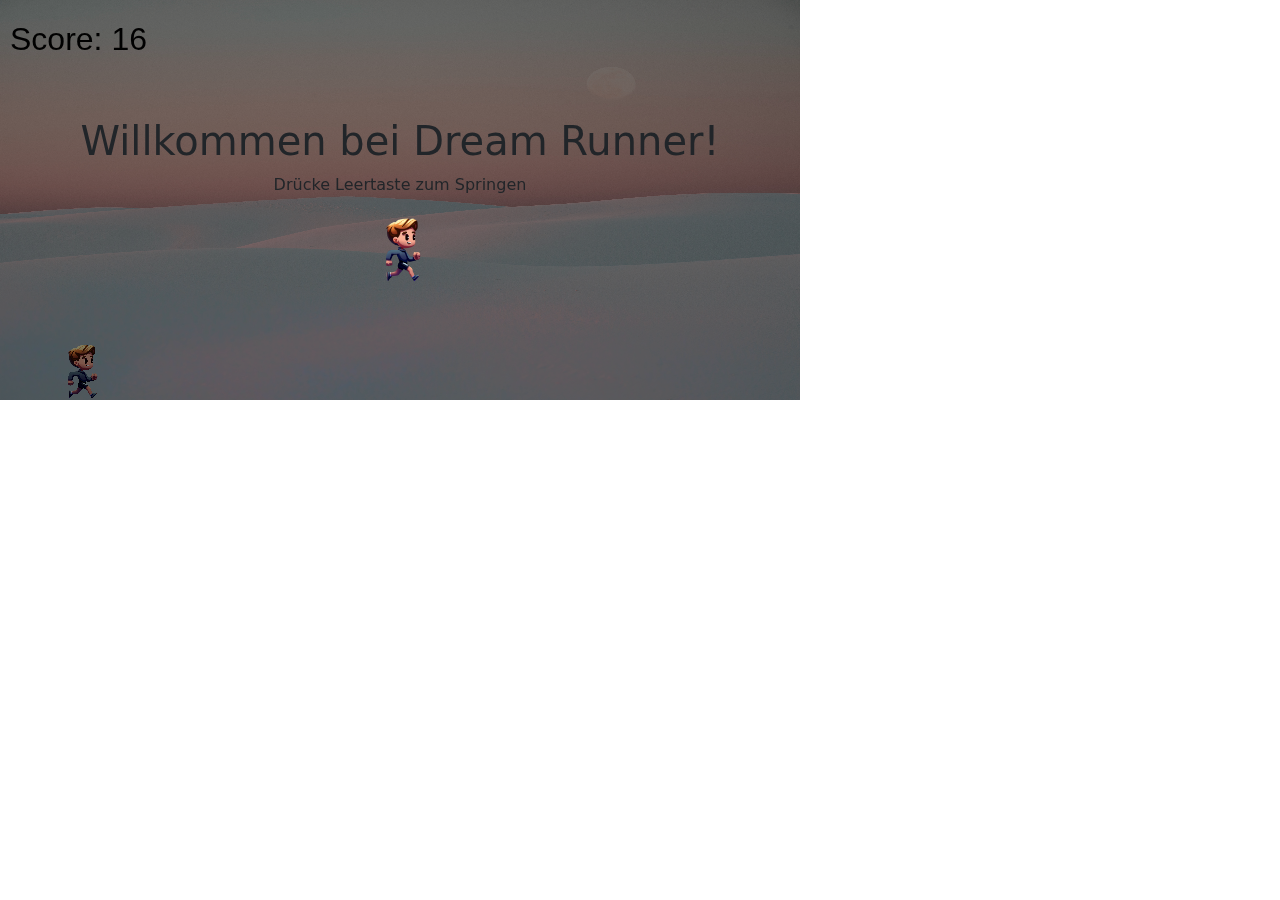
<file: index.html>
<!DOCTYPE html>
<html lang="de">
<head>
  <meta charset="UTF-8">
  <meta name="viewport" content="width=device-width, initial-scale=1.0">
  <link rel="stylesheet" href="style.css">
  <link rel="icon" type="image/svg+xml" href="./content/icon.png">
  <meta name="author" content="Paxdii Development">
  <title>Dream Runner</title>

  <script src="./library/p5.min.js"></script>
  <link rel="stylesheet" href="library/bootstrap.min.css">
</head>

<body>
    <div id="game-container">
        <div id="game-over-container">
          <h1 id="game-over-text">Game Over</h1>
          <h2 id="high-score-text"></h2>
          <button id="restart-button" class="btn btn-primary">Neustarten</button>
        </div>
        <div id="start-screen">
          <h1>Willkommen bei Dream Runner!</h1>
          <p>Drücke Leertaste zum Springen</p>
          <img src="./content/player.png" alt="Start Screen Image" style="height: 70px;">
        </div>
    </div>
    <script src="game.js"></script>
    <script src="player.js"></script>
    <script src="obstacle.js"></script>
</body>
</html>
</file>
<file: style.css>
body {
  width: 800px;
  height: 400px;
  margin: 0;
  overflow: hidden;
}
#game-container {
  position: relative;
  width: 800px;
  height: 400px;
}
#game-over-container{
  display: none;
  position: absolute;
  top: 0;
  left: 0;
  width: 100%;
  height: 100%;
  background-color: rgba(0, 0, 0, 0.5);
  flex-direction: column;
  justify-content: center;
  align-items: center;
  opacity: 0;
  transition: opacity 1s ease-in;
}
#game-over-text {
  color: white;
  font-size: 48px;
  margin-bottom: 20px;
}
#high-score-text {
  color: white;
  font-size: 24px;
  margin-bottom: 20px;
}
#restart-button {
  padding: 10px 20px;
  font-size: 24px;
  margin: 10px;
}
#start-screen {
  position: absolute;
  top: 0;
  left: 0;
  width: 100%;
  height: 100%;
  background-color: rgba(0, 0, 0, 0.5);
  display: flex;
  flex-direction: column;
  justify-content: center;
  align-items: center;
  transition: opacity 1s ease-out;
}
</file>
